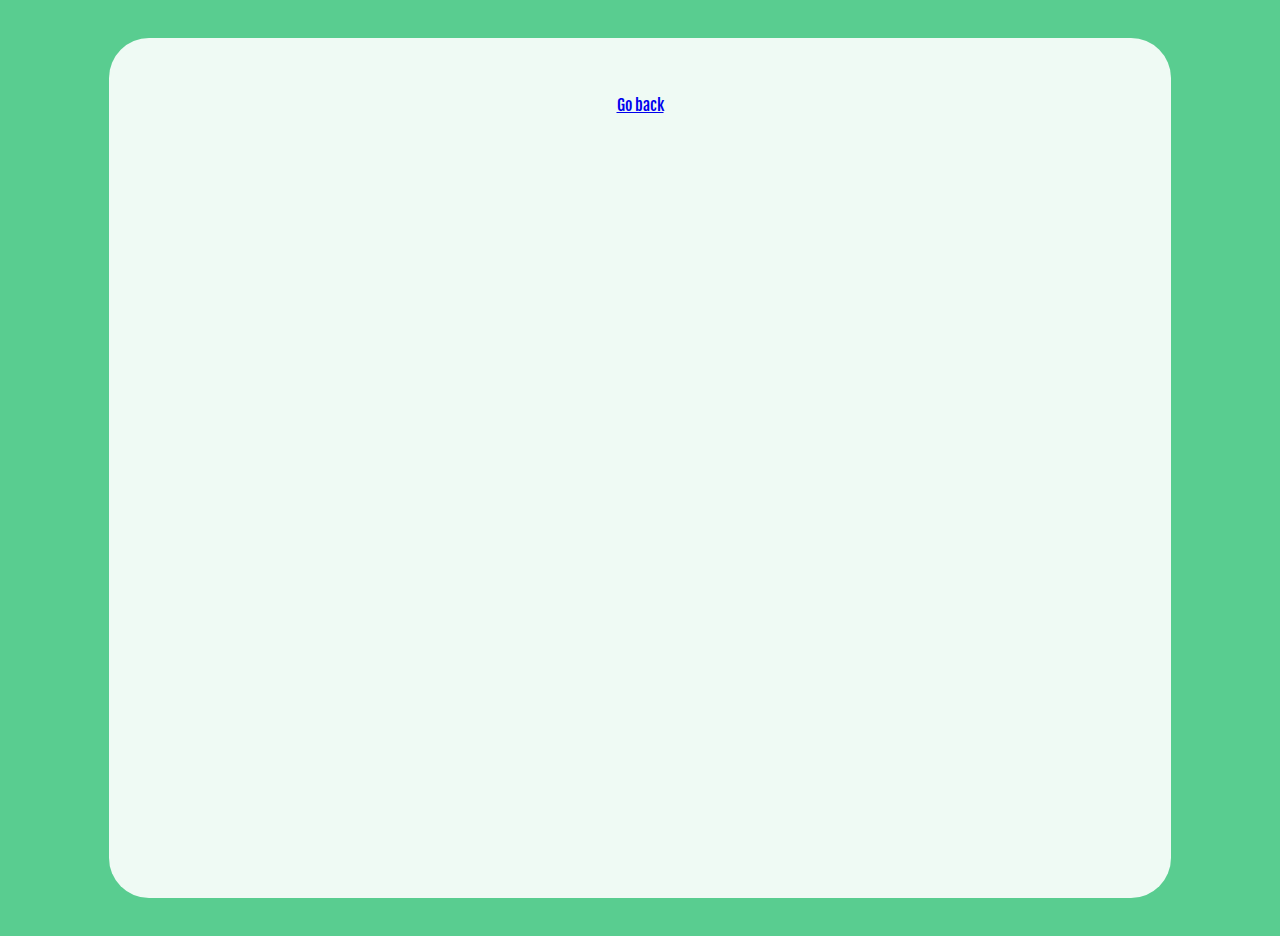
<file: form validation/submission-v.html>
<html lang="en" dir="ltr">
  <head>
    <meta charset="utf-8">
    <title>Required</title>
    <link rel="stylesheet" href="style.css" type="text/css">
    <link href="https://fonts.googleapis.com/css?family=Fjalla+One" rel="stylesheet">
    <script type="text/javascript" src="login.js" defer></script>
  </head>
  <body>
    <section class="overlay">
      <h1 id="message"></h1>
      <a href="valid.html">Go back</a>
    </section>
  </body>
</html>
</file>
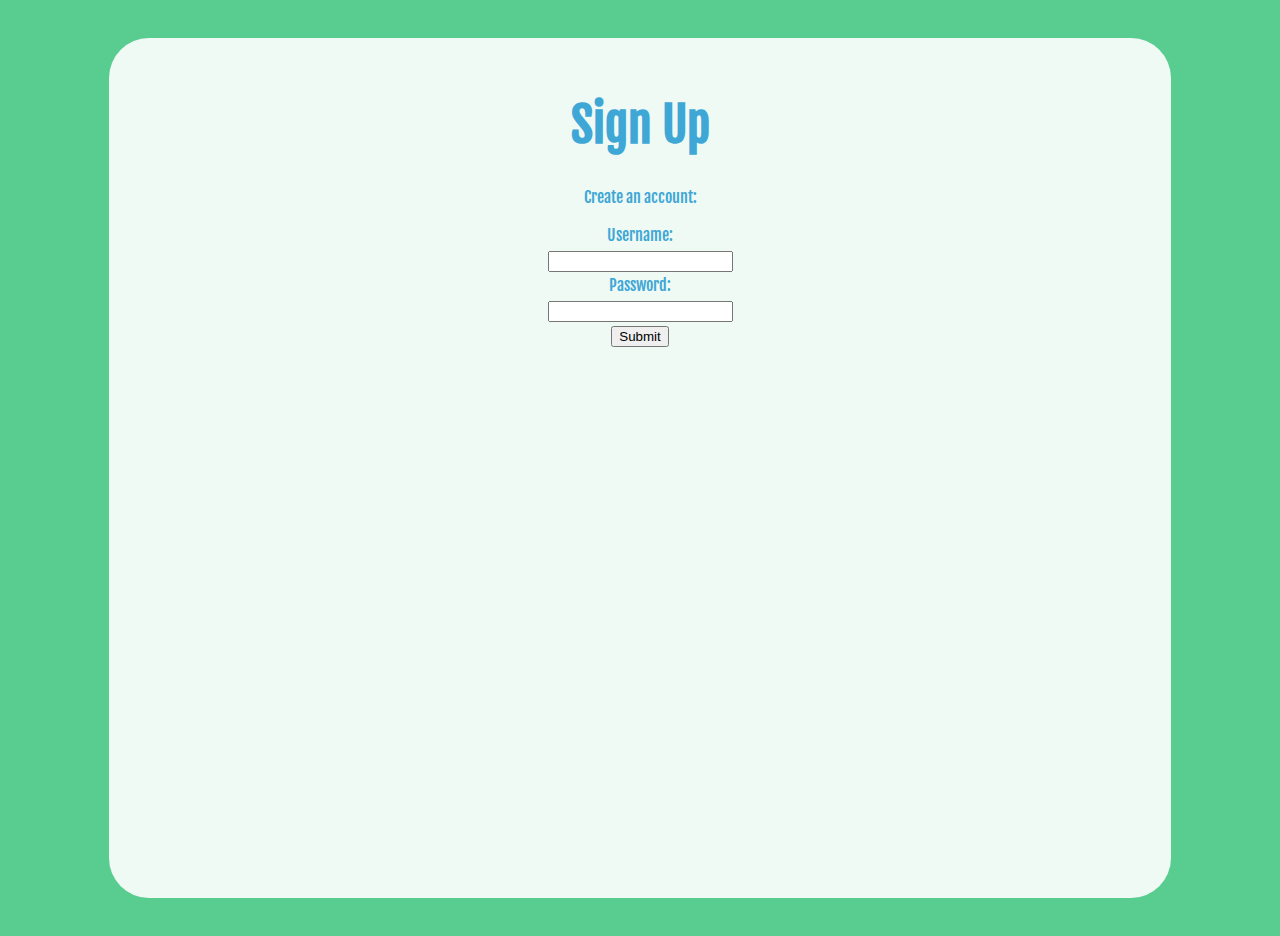
<file: form validation/valid.html>
<!DOCTYPE html>
<html lang="en" dir="ltr">
  <head>
    <meta charset="utf-8">
    <title>Sign Up Page</title>
    <link rel="stylesheet" href="style.css" type="text/css">
    <link href="https://fonts.googleapis.com/css?family=Fjalla+One" rel="stylesheet">
  </head>
  <body>
    <section class="overlay">
			<h1>Sign Up</h1>
      <p>Create an account:</p>
      <form action="submission-v.html" method="GET">
        <label for="username">Username:</label>
        <br>
				<input id="username" name="username" type="text" required minlength="3" maxlength="15" pattern="[a-zA-Z]+">
        <br>
        <label for="pw">Password:</label>
        <br>
        <!--Add the pattern attribute to the input below-->
				<input id="pw" name="pw" type="password" required minlength="8" maxlength="15">
        <br>
        <input type="submit" value="Submit">
      </form>
    </section>
  </body>
</html>
</file>
<file: form validation/style.css>
body {
  background-color: #59CD90;
  color: #3FA7D6;
  font-family: "Fjalla One", Arial;
}

form {
  line-height: 25px;
}

h1 {
  font-size: 3em;
  overflow: break;
}

.overlay {
  width: 80%;
  min-width: 30%;
  margin: 3% auto;
  display: block;
  padding: 2%;
  height: 90vh;
  background-color: rgba(255, 255, 255, 0.9);
  border-radius: 40px;
  text-align: center;
}
</file>
